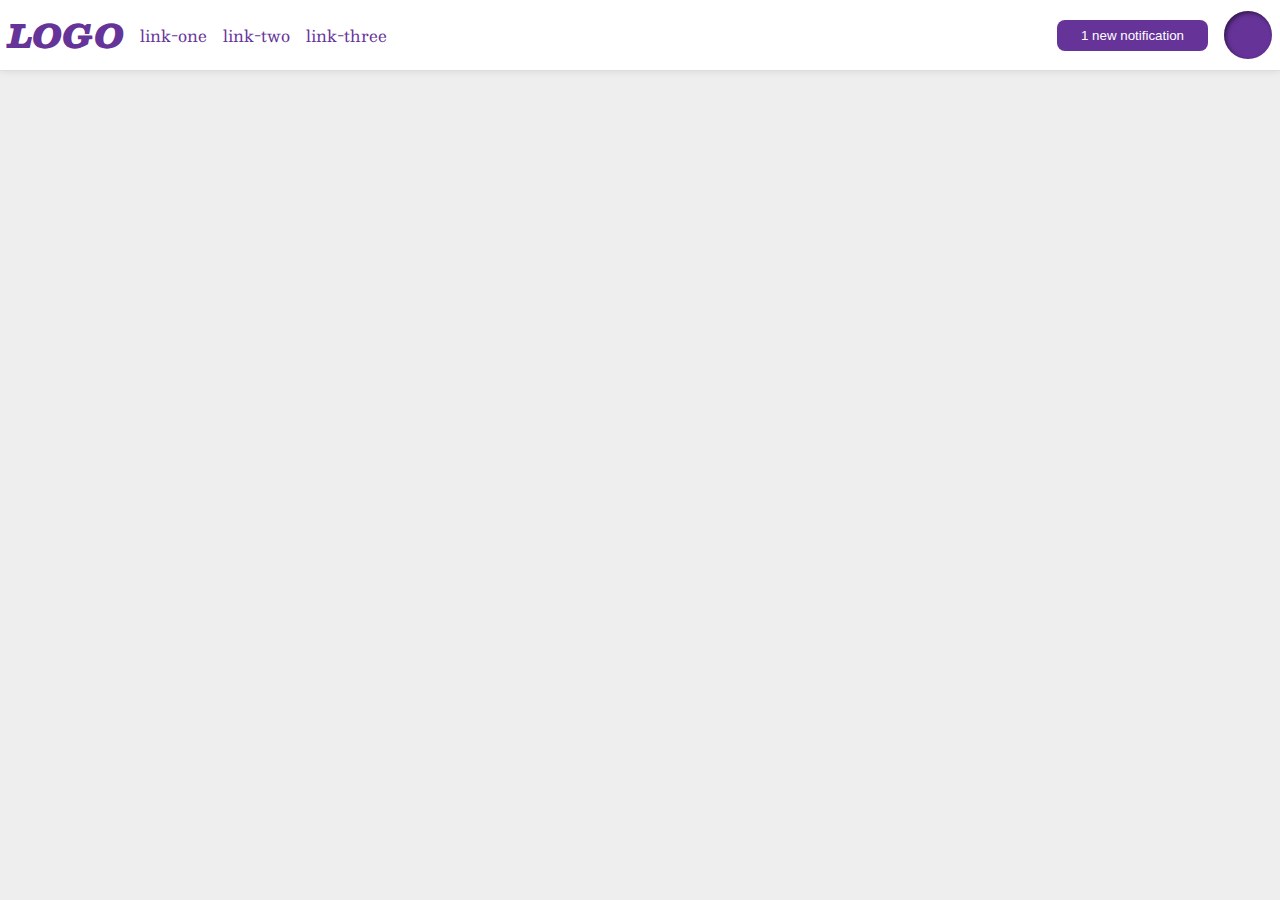
<file: foundations/flex/03-flex-header-2/index.html>
<!DOCTYPE html>
<html lang="en">
  <head>
    <meta charset="UTF-8">
    <meta http-equiv="X-UA-Compatible" content="IE=edge">
    <meta name="viewport" content="width=device-width, initial-scale=1.0">
    <title>Flex Header 2</title>
    <link rel="stylesheet" href="style.css">
  </head>
  <body>
    <div class="header">

      <div class="left">
        <div class="logo">
          LOGO
        </div>
        <ul class="links">
          <li><a href="https://google.com">link-one</a></li>
          <li><a href="https://google.com">link-two</a></li>
          <li><a href="https://google.com">link-three</a></li>
        </ul>
      </div>
      <div class="right">
        <button class="notifications">
          1 new notification
        </button>
        <div class="profile-image"></div>
      </div>
    </div>
  </body>
</html>
</file>
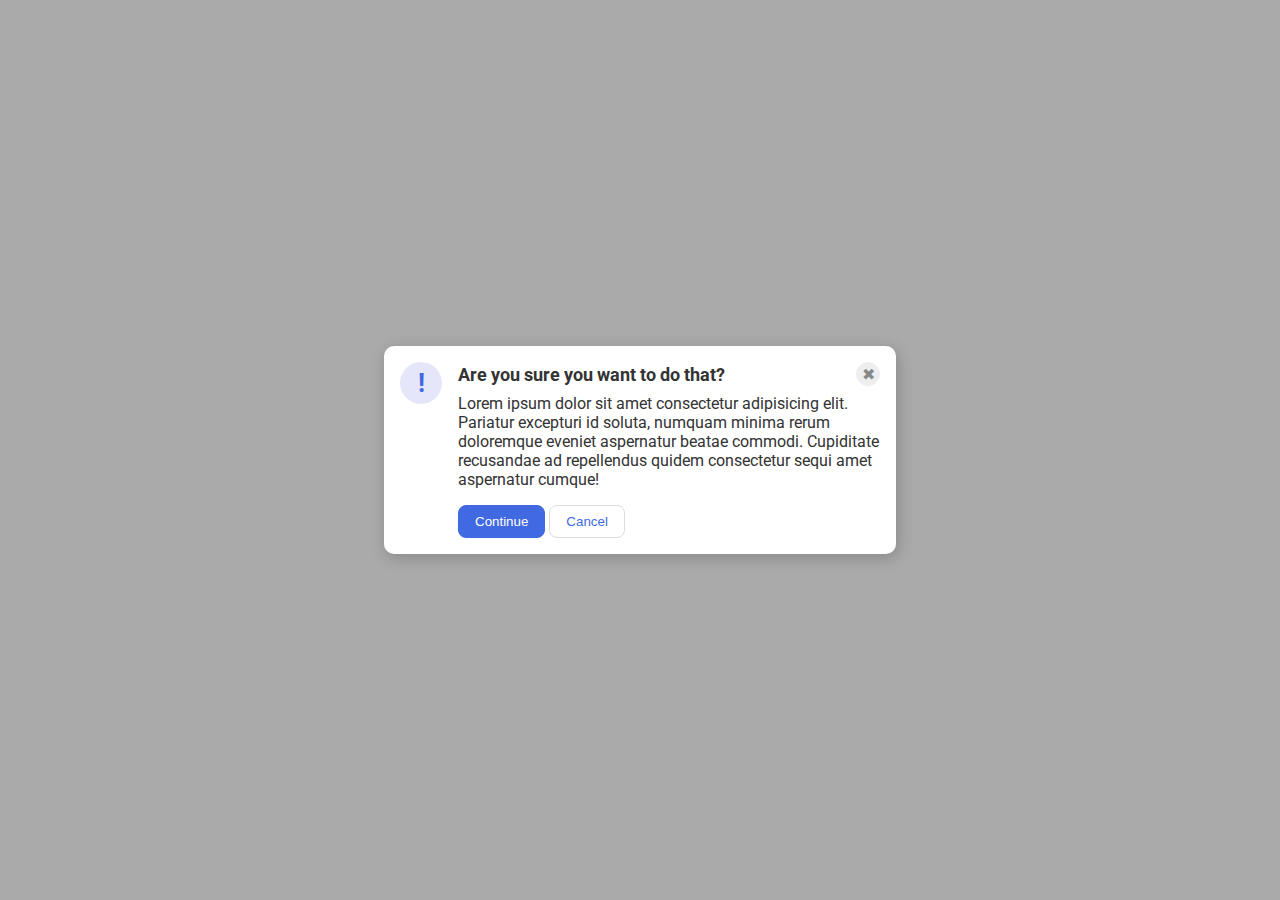
<file: foundations/flex/05-flex-modal/index.html>
<!DOCTYPE html>
<html lang="en">
  <head>
    <meta charset="UTF-8">
    <meta http-equiv="X-UA-Compatible" content="IE=edge">
    <meta name="viewport" content="width=device-width, initial-scale=1.0">
    <link rel="stylesheet" href="style.css">
    <title>Modal</title>
  </head>
  <body>
    <div class="modal">
      <div class="icon">!</div>

      <div class="container">
        <div class="header">Are you sure you want to do that?
          <button class="close-button">✖</button>
        </div>

        <div class="text">Lorem ipsum dolor sit amet consectetur adipisicing elit. Pariatur excepturi id soluta, numquam minima rerum doloremque eveniet aspernatur beatae commodi. Cupiditate recusandae ad repellendus quidem consectetur sequi amet aspernatur cumque!</div>
        
        <button class="continue">Continue</button>
        <button class="cancel">Cancel</button>
        
      </div>
    </div>
  </body>
</html>
</file>
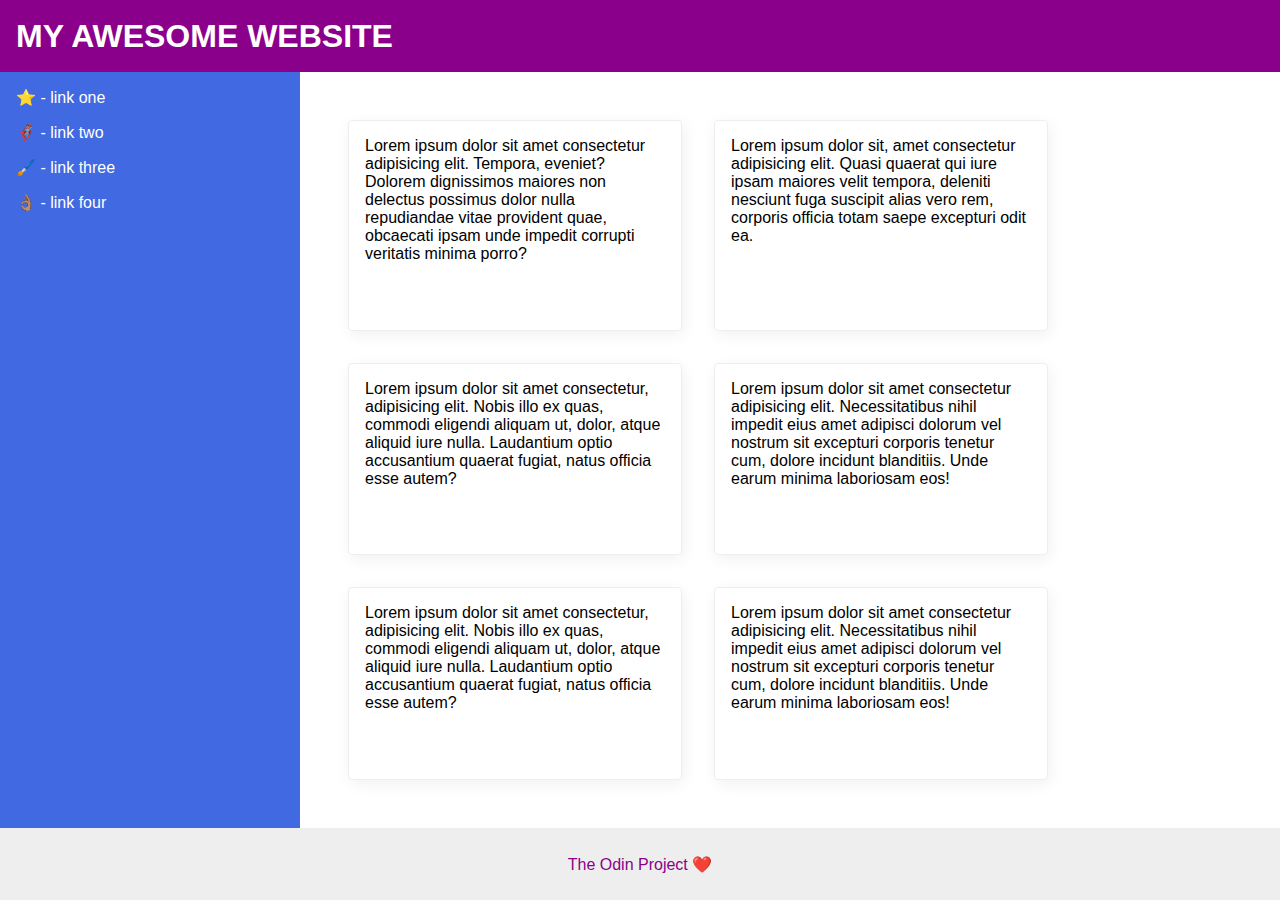
<file: foundations/flex/07-flex-layout-2/index.html>
<!DOCTYPE html>
<html lang="en">
  <head>
    <meta charset="UTF-8">
    <meta http-equiv="X-UA-Compatible" content="IE=edge">
    <meta name="viewport" content="width=device-width, initial-scale=1.0">
    <title>The Holy Grail</title>
    <link rel="stylesheet" href="style.css">
  </head>
  <body>
    <div class="header">
      MY AWESOME WEBSITE
    </div>
    <div class="body">
      <div class="sidebar">
        <ul>
          <li><a href="#">⭐ - link one</a></li>
          <li><a href="#">🦸🏽‍♂️ - link two</a></li>
          <li><a href="#">🖌️ - link three</a></li>
          <li><a href="#">👌🏽 - link four</a></li>
        </ul>
      </div>
      <div  class="container">
        <div class="card">Lorem ipsum dolor sit amet consectetur adipisicing elit. Tempora, eveniet? Dolorem dignissimos maiores non delectus possimus dolor nulla repudiandae vitae provident quae, obcaecati ipsam unde impedit corrupti veritatis minima porro?</div>
        <div class="card">Lorem ipsum dolor sit, amet consectetur adipisicing elit. Quasi quaerat qui iure ipsam maiores velit tempora, deleniti nesciunt fuga suscipit alias vero rem, corporis officia totam saepe excepturi odit ea.</div>
        <div class="card">Lorem ipsum dolor sit amet consectetur, adipisicing elit. Nobis illo ex quas, commodi eligendi aliquam ut, dolor, atque aliquid iure nulla. Laudantium optio accusantium quaerat fugiat, natus officia esse autem?</div>
        <div class="card">Lorem ipsum dolor sit amet consectetur adipisicing elit. Necessitatibus nihil impedit eius amet adipisci dolorum vel nostrum sit excepturi corporis tenetur cum, dolore incidunt blanditiis. Unde earum minima laboriosam eos!</div>
        <div class="card">Lorem ipsum dolor sit amet consectetur, adipisicing elit. Nobis illo ex quas, commodi eligendi aliquam ut, dolor, atque aliquid iure nulla. Laudantium optio accusantium quaerat fugiat, natus officia esse autem?</div>
        <div class="card">Lorem ipsum dolor sit amet consectetur adipisicing elit. Necessitatibus nihil impedit eius amet adipisci dolorum vel nostrum sit excepturi corporis tenetur cum, dolore incidunt blanditiis. Unde earum minima laboriosam eos!</div>
      </div>
    </div>
    <div class="footer">
      The Odin Project ❤️
    </div>
  </body>
</html>
</file>
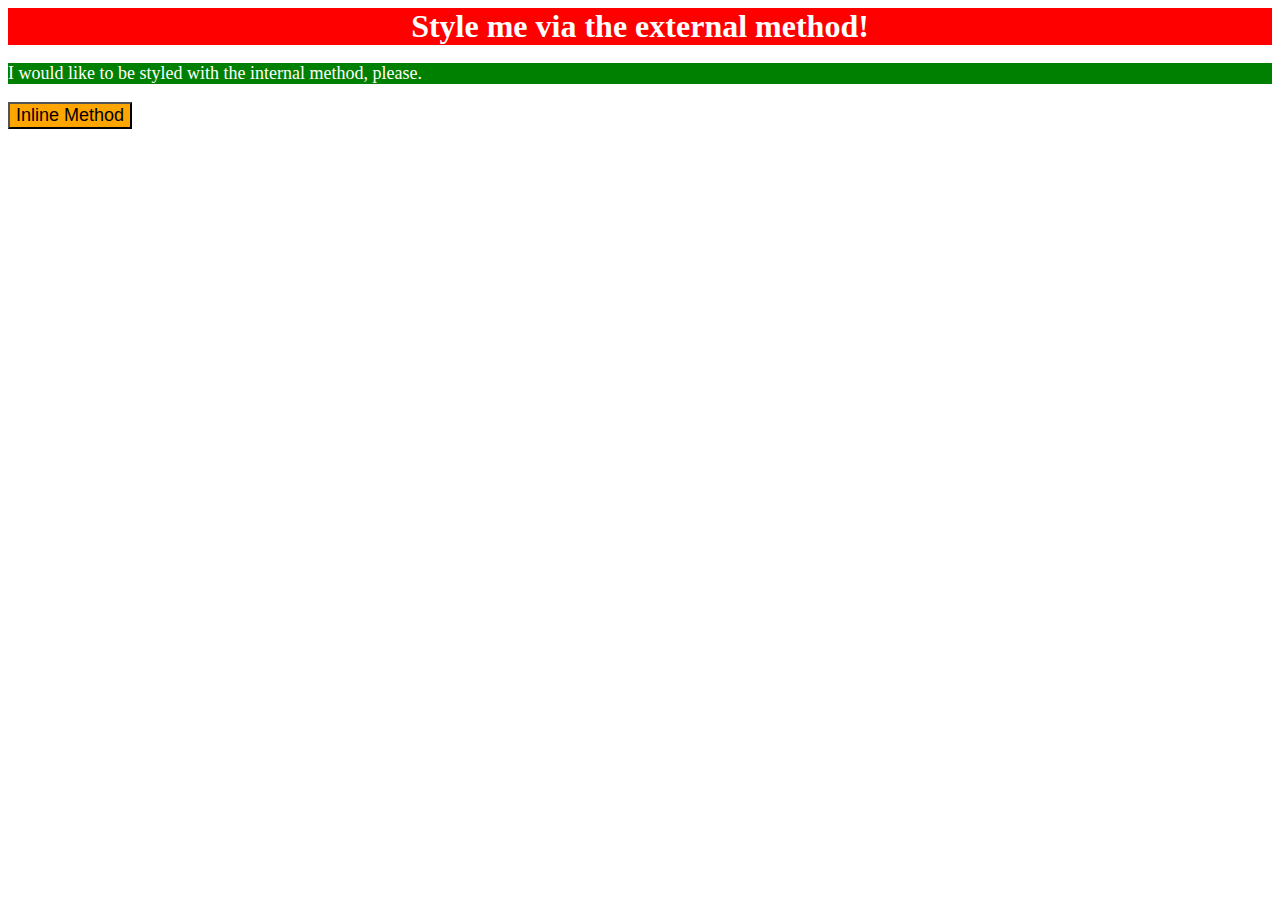
<file: foundations/intro-to-css/01-css-methods/index.html>
<!DOCTYPE html>
<html lang="en">
  <head>
    <meta charset="UTF-8">
    <meta http-equiv="X-UA-Compatible" content="IE=edge">
    <meta name="viewport" content="width=device-width, initial-scale=1.0">
    <link rel="stylesheet" href="styles.css">
    <style>
      p {
        background-color: green;
        color: white;
        font-size: 18px;
      }
    </style>
    <title>Methods for Adding CSS</title>
  </head>
  <body>
    <div>Style me via the external method!</div>
    <p>I would like to be styled with the internal method, please.</p>
    <button style="background-color: orange;font-size: 18px;">Inline Method</button>
  </body>
</html>
</file>
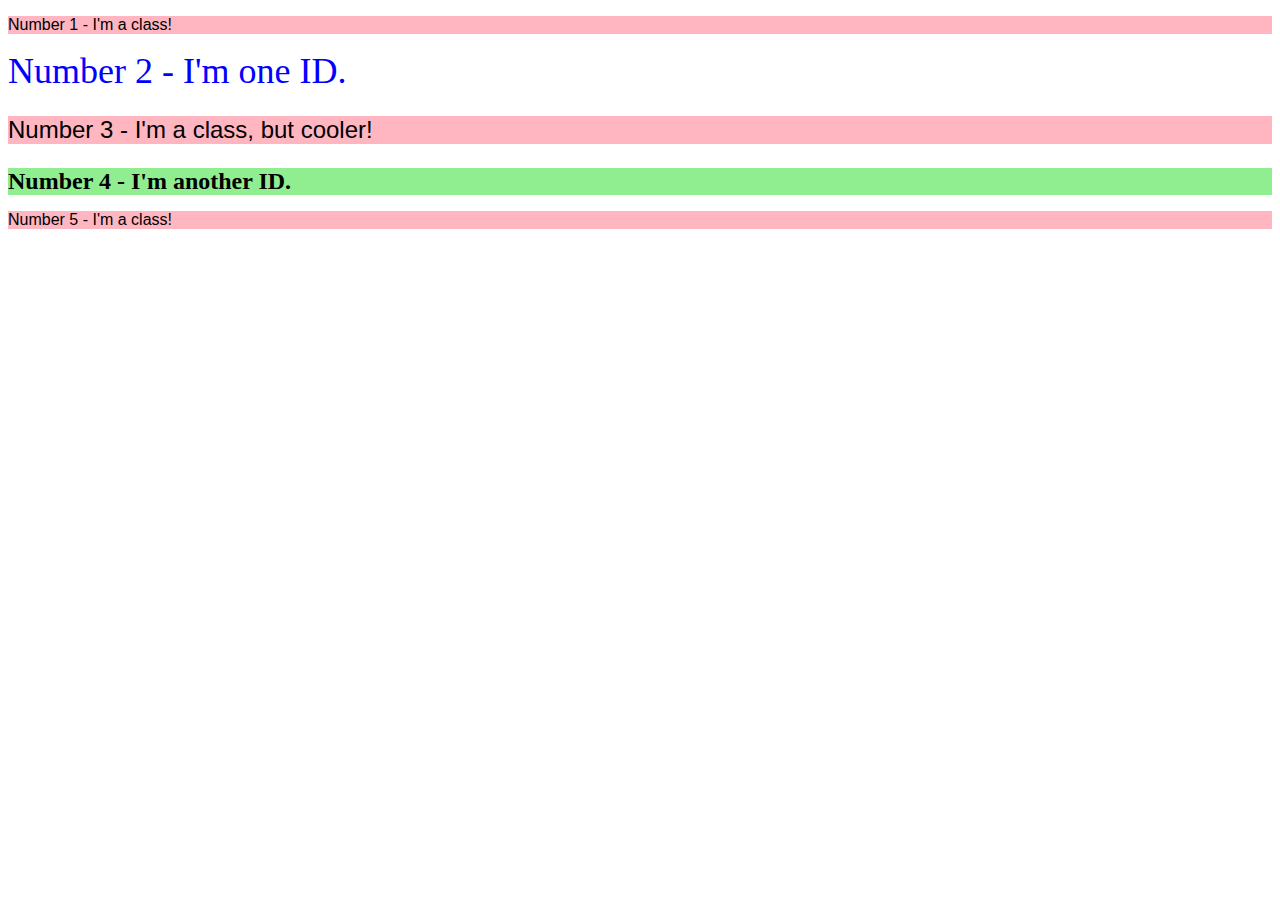
<file: foundations/intro-to-css/02-class-id-selectors/index.html>
<!DOCTYPE html>
<html lang="en">
  <head>
    <meta charset="UTF-8">
    <meta http-equiv="X-UA-Compatible" content="IE=edge">
    <meta name="viewport" content="width=device-width, initial-scale=1.0">
    <title>Class and ID Selectors</title>
    <link rel="stylesheet" href="style.css">
  </head>
  <body>
    <p class="odd">Number 1 - I'm a class!</p>
    <div id="second">Number 2 - I'm one ID.</div>
    <p class="odd" id="third">Number 3 - I'm a class, but cooler!</p>
    <div id="forth">Number 4 - I'm another ID.</div>
    <p class="odd">Number 5 - I'm a class!</p>
  </body>
</html>
</file>
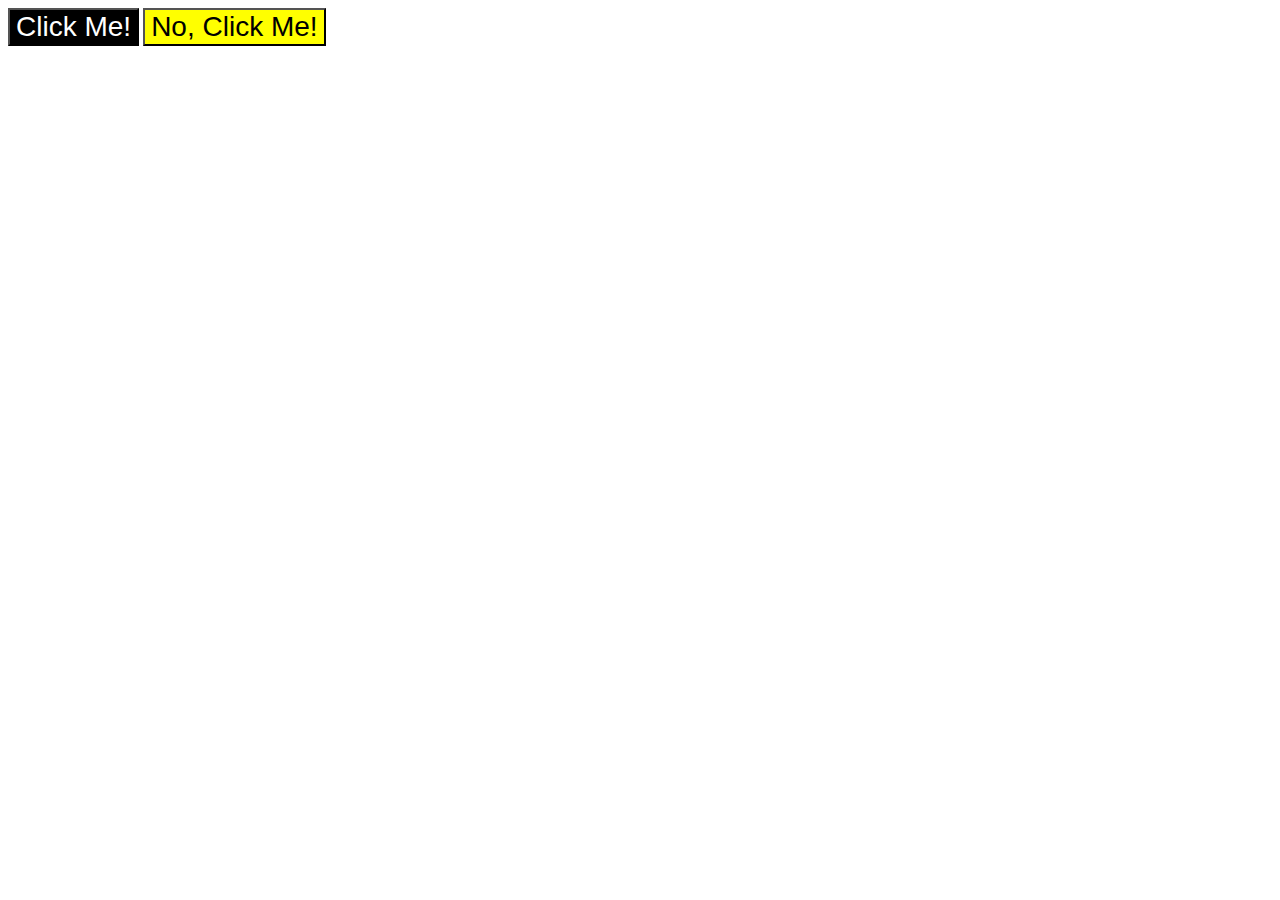
<file: foundations/intro-to-css/03-grouping-selectors/index.html>
<!DOCTYPE html>
<html lang="en">
  <head>
    <meta charset="UTF-8">
    <meta http-equiv="X-UA-Compatible" content="IE=edge">
    <meta name="viewport" content="width=device-width, initial-scale=1.0">
    <title>Grouping Selectors</title>
    <link rel="stylesheet" href="style.css">
  </head>
  <body>
    <button class="first">Click Me!</button>
    <button class="second">No, Click Me!</button>
  </body>
</html>
</file>
<file: foundations/flex/03-flex-header-2/style.css>
/* this is some magical font-importing.  
you'll learn about it later. */
@import url('https://fonts.googleapis.com/css2?family=Besley:ital,wght@0,400;1,900&display=swap');

body {
  margin: 0;
  background: #eee;
  font-family: Besley, serif;
}

.header {
  background: white;
  border-bottom: 1px solid #ddd;
  box-shadow: 0 0 8px rgba(0,0,0,.1);
  display: flex;
  justify-content: space-between;
  padding: 8px;
}

.profile-image {
  background: rebeccapurple;
  box-shadow: inset 2px 2px 4px rgba(0,0,0,.5);
  border-radius: 50%;
  width: 48px;
  height: 48px;
}

.logo {
  color: rebeccapurple;
  font-size: 32px;
  font-weight: 900;
  font-style: italic;
}

button {
  border: none;
  border-radius: 8px;
  background: rebeccapurple;
  color: white;
  padding: 8px 24px;
}

a {
  /* this removes the line under our links */
  text-decoration: none;
  color: rebeccapurple;
}

ul {
  list-style-type: none;
  display: flex;
  margin: 0;
  padding: 0;
  gap: 16px;
}

.left, .right {
  display: flex;
  align-items: center;
  gap: 16px;
}
</file>
<file: foundations/flex/05-flex-modal/style.css>
@import url('https://fonts.googleapis.com/css2?family=Roboto:wght@400;700&display=swap');

html, body {
  height: 100%;
}

body {
  font-family: Roboto, sans-serif;
  margin: 0;
  background: #aaa;
  color: #333;
  /* I'll give you this one for free lol */
  display: flex;
  align-items: center;
  justify-content: center;
}

.modal {
  background: white;
  width: 480px;
  border-radius: 10px;
  box-shadow: 2px 4px 16px rgba(0,0,0,.2);
  display: flex;
  gap: 16px;
  padding: 16px;
}

.icon {
  color: royalblue;
  font-size: 26px;
  font-weight: 700;
  background: lavender;
  width: 42px;
  height: 42px;
  border-radius: 50%;
  display: flex;
  align-items: center;
  justify-content: center;
  flex-shrink: 0;
}

.header {
  display: flex;
  align-items: center;
  justify-content: space-between;
  font-size: 18px;
  font-weight: bold;
  margin-bottom: 8px;
}

.text {
  margin-bottom: 16px;
}
.close-button {
  background: #eee;
  border-radius: 50%;
  color: #888;
  font-weight: 400;
  font-size: 16px;
  height: 24px;
  width: 24px;
  display: flex;
  align-items: center;
  justify-content: center;
  border: 1px solid #eee;
  padding: 0;
}

button {
  cursor: pointer;
  padding: 8px 16px;
  border-radius: 8px;
}

button.continue {
  background: royalblue;
  border: 1px solid royalblue;
  color: white;
}

button.cancel {
  background: white;
  border: 1px solid #ddd;
  color: royalblue;
}
</file>
<file: foundations/flex/07-flex-layout-2/style.css>
body {
  font-family: -apple-system, BlinkMacSystemFont, 'Segoe UI', Roboto, Oxygen, Ubuntu, Cantarell, 'Open Sans', 'Helvetica Neue', sans-serif;
  margin: 0;
  min-height: 100vh;
  display: flex;
  flex-direction: column;
}

.header {
  height: 72px;
  background: darkmagenta;
  color: white;
  display: flex;
  align-items: center;
  padding: 0 16px;
  font-size: 32px;
  font-weight: 900;
}

.body {
  flex: 1;
  display: flex;
}

.footer {
  height: 72px;
  background: #eee;
  color: darkmagenta;
  display: flex;
  align-items: center; 
  justify-content: center;
}

.sidebar {
  width: 300px;
  background: royalblue;
  box-sizing: border-box;
  flex-shrink: 0;
  padding: 16px;
}

ul {
  list-style-type: none;
  margin: 0;
  padding: 0;
}
li {
  margin-bottom: 16px;
}

a {
  color:white;
  text-decoration: none;
  font-size: 24;
}

.container {
  padding: 48px;
  display: flex;
  flex-wrap: wrap;
  gap: 32px;
}

.card {
  border: 1px solid #eee;
  box-shadow: 2px 4px 16px rgba(0,0,0,.06);
  border-radius: 4px;
  padding: 16px;
  width: 300px;
}
</file>
<file: foundations/intro-to-css/01-css-methods/styles.css>
div {
    background-color: red;
    color: white;
    font-size: 32px;
    text-align: center;
    font-weight: 700;
}
</file>
<file: foundations/intro-to-css/02-class-id-selectors/style.css>
.odd , #third{
    background-color: rgb(255, 182, 193);
    font-family: verdana, 'Dejav sans' , sans-serif;

}

#second {
    color: rgb(0, 0, 255);
    font-size: 36px;
}

#third {
    font-size: 24px;
}
#forth {
    background-color: rgb(144, 238, 144);
    font-size: 24px;
    font-weight: bold;
}
</file>
<file: foundations/intro-to-css/03-grouping-selectors/style.css>
.first {
    background-color: black;
    color: white;
}

.second {
    background-color: yellow;
}

.first, .second {
    font-size: 28px;
    font-family: Helvetica, "Times New Roman", sans-serif;
}
</file>
